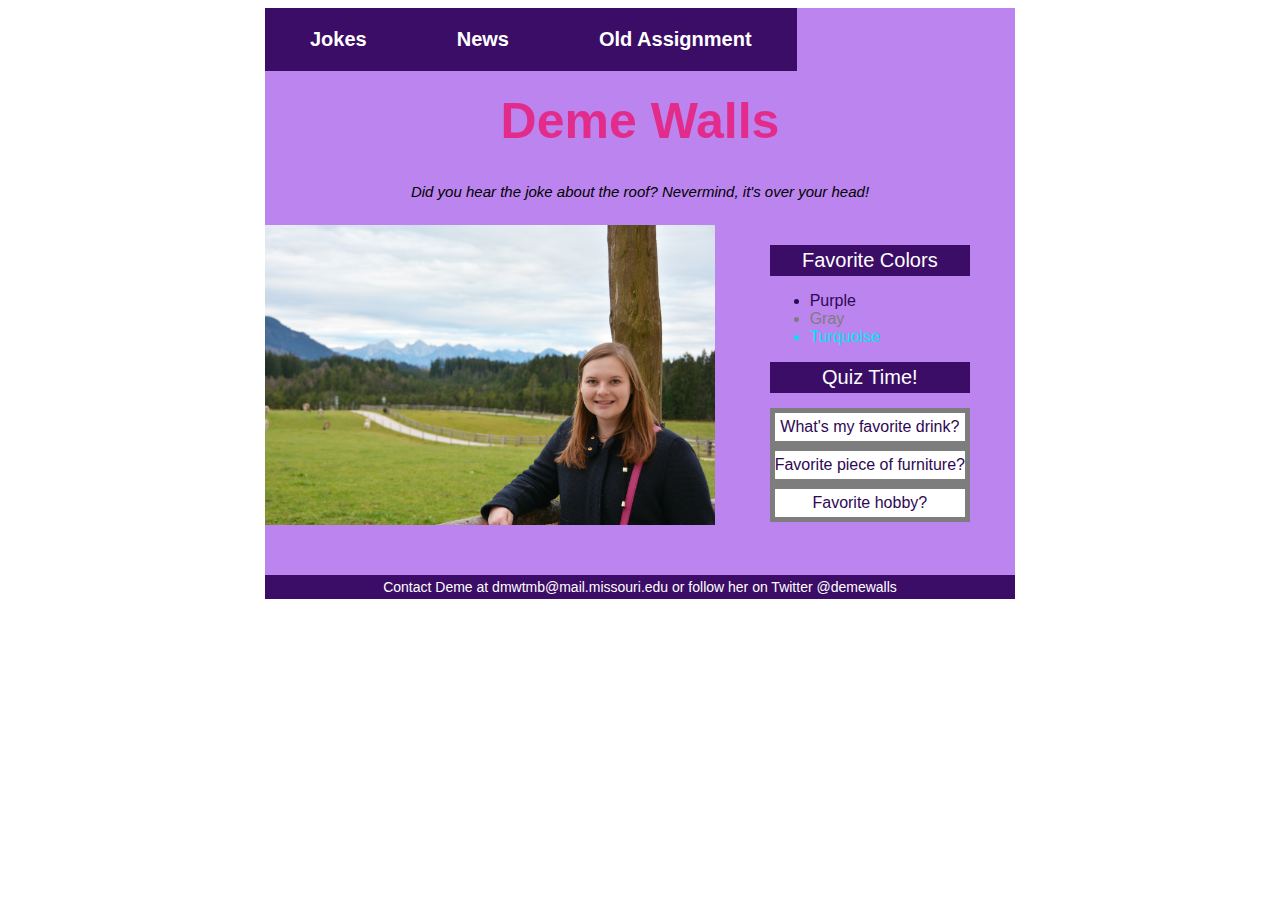
<file: Assignment3/index.html>
<!DOCTYPE html PUBLIC "-//W3C//DTD XHTML 1.0 Transitional//EN"
   "http://www.w3.org/TR/xhtml1/DTD/xhtml1-transitional.dtd">

<html xmlns="http://www.w3.org/1999/xhtml">

<head>
	<title>	Meet Deme Walls! </title>
	<meta http-equiv="content-type"
		content="text/html;charset=utf-8" />

<link rel="stylesheet" type="text/css" href="styles.css" />

</head>

<body>

<div id="container">
    <ul id="nav">
      <li> <a href="http://www.jokes4us.com/miscellaneousjokes/cleanjokes.html" target="_blank">Jokes</a></li>
      <li> <a href="https://news.google.com/" target="_blank">News</a></li>
      <li><a href="http://j4502-ss16.github.io/Deme-Walls/FirstAssignment/index.html" target="_blank">Old Assignment</a></li>
    </ul>
    <div id="main">
    <h1>Deme Walls</h1>
    <p> Did you hear the joke about the roof? Nevermind, it's over your head!</p>
  </div><!--end main-->
  <p>
    <a href="mailto:dmwtmb@mail.missouri.edu">
    <img src="images/profile.jpg" title="Picture of Deme Walls" alt="Picture of Deme Walls" class="photo" height="300" width="450"/>
    </a>
  </p>
  <div id="sidebar">
      <h2>Favorite Colors</h2>
      <ul>
        <li id="purple">Purple</li>
        <li id="gray">Gray</li>
        <li id="turquoise">Turquoise</li>
      </ul>

  <h2>Quiz Time!</h2>
   <div id="quiz">
    <a href="dietcoke.html" target="_blank">What's my favorite drink?</a>
    <a href="furniture.html" target="_blank">Favorite piece of furniture?</a>
    <a href="cooking.html" target="_blank">Favorite hobby?</a>
  </div> <!--end quiz-->


  </div><!--end sidebar-->



<div id="footer">
<p> Contact Deme at dmwtmb@mail.missouri.edu or follow her on Twitter @demewalls</p>
</div><!--end footer-->
</div><!--end container-->
</body>

</html>
</file>
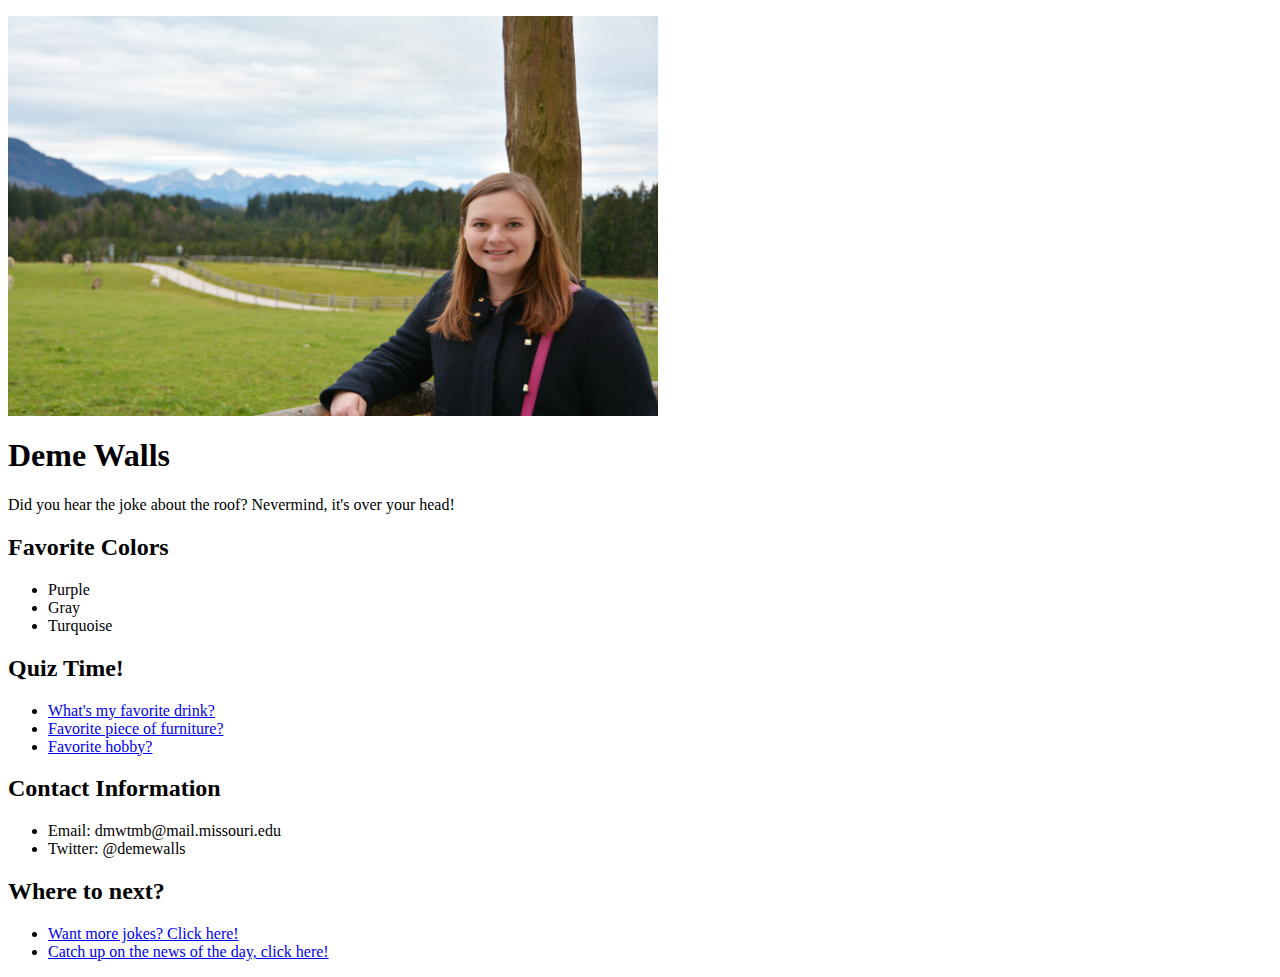
<file: FirstAssignment/index.html>
<!DOCTYPE html PUBLIC "-//W3C//DTD XHTML 1.0 Transitional//EN"
   "http://www.w3.org/TR/xhtml1/DTD/xhtml1-transitional.dtd">

<html xmlns="http://www.w3.org/1999/xhtml">

<head>
	<title>	Meet Deme Walls! </title>
	<meta http-equiv="content-type"
		content="text/html;charset=utf-8" />
</head>

<body>
  <p>
    <a href="mailto:dmwtmb@mail.missouri.edu">
    <img src="images/profile.jpg" title="Picture of Deme Walls" alt="Picture of Deme Walls" height="400" width="650"/>
    </a>
  </p>
  <h1>Deme Walls</h1>
  <p> Did you hear the joke about the roof? Nevermind, it's over your head!</p>
  <h2>Favorite Colors</h2>
  <ul>
    <li>Purple</li>
    <li>Gray</li>
    <li>Turquoise</li>
  </ul>
  <h2>Quiz Time!</h2>
  <ul>
    <li><a href="dietcoke.html" target="_blank">What's my favorite drink?</a></li>
    <li><a href="furniture.html" target="_blank">Favorite piece of furniture?</a></li>
    <li><a href="cooking.html" target="_blank">Favorite hobby?</a></li>
  </ul>
  <h2>Contact Information</h2>
  <ul>
    <li>Email: dmwtmb@mail.missouri.edu</li>
    <li>Twitter: @demewalls </li>
  </ul>
  <h2>Where to next?</h2>
  <ul>
    <li> <a href="http://www.jokes4us.com/miscellaneousjokes/cleanjokes.html" target="_blank">Want more jokes? Click here!</a></li>
    <li> <a href="https://news.google.com/" target="_blank">Catch up on the news of the day, click here!</a></li>
  </ul>
</body>

</html>
</file>
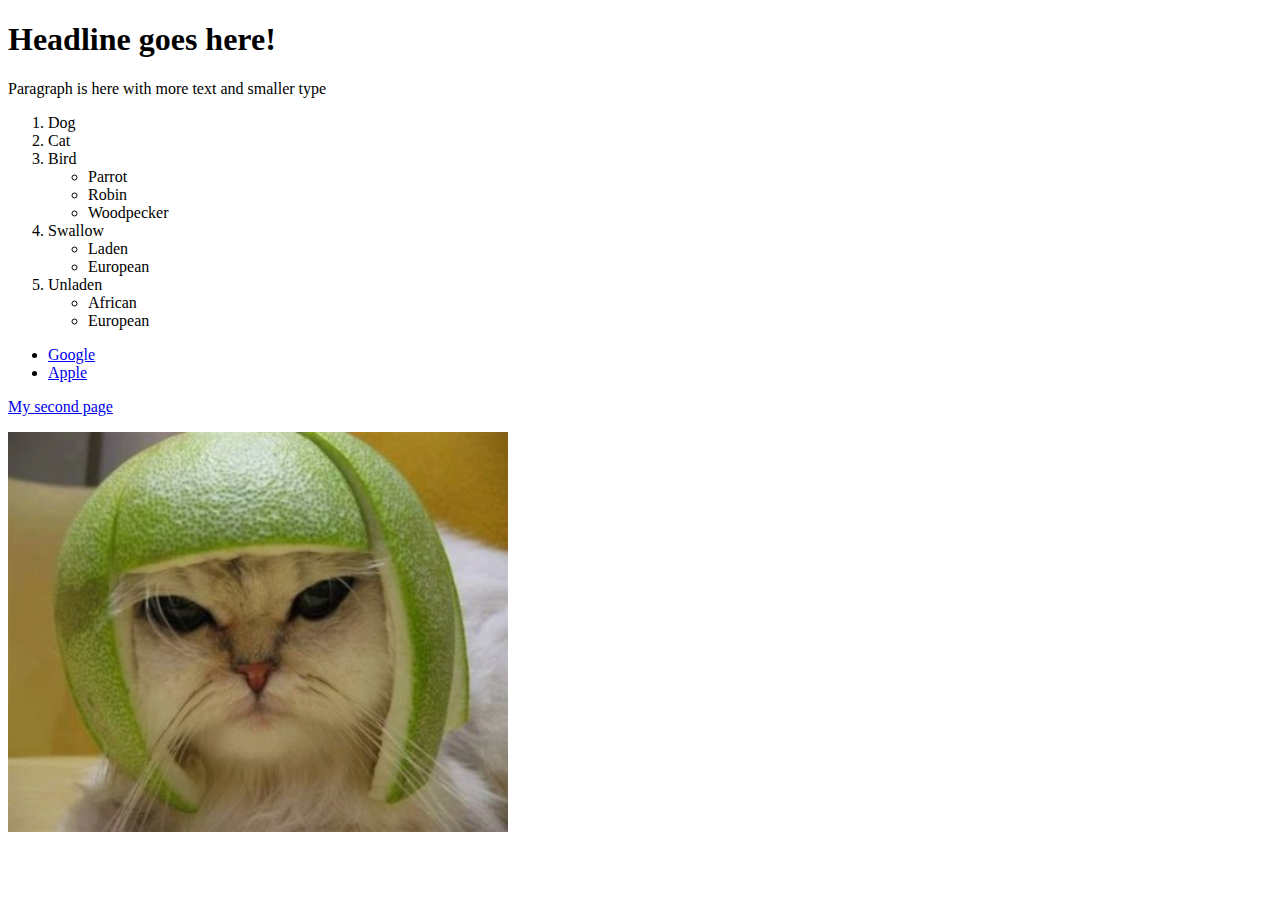
<file: webclass/index.html>
<!DOCTYPE html PUBLIC "-//W3C//DTD XHTML 1.0 Strict//EN"
        "http://www.w3.org/TR/xhtml1/DTD/xhtml1-strict.dtd">
<html xmlns="http://www.w3.org/1999/xhtml">

<head>
  <title>My first website</title>
	<meta http-equiv="content-type" content="text/html;charset=utf-8" />
</head>

<body>
  <h1>Headline goes here!</h1>
  <p>Paragraph is here with more text and smaller type</p>
  <ol>
    <li>Dog</li>
    <li>Cat</li>
    <li>Bird</li>
      <ul>
        <li>Parrot</li>
        <li>Robin</li>
        <li>Woodpecker</li>
      </ul>
    <li>Swallow</li>
      <ul>
        <li>Laden</li>
        <li>European</li>
      </ul>
      <li>Unladen</li>
      <ul>
        <li>African</li>
        <li>European</li>
      </ul>
  </ol>
  <ul>
      <li><a href="http://google.com" target="_blank"> Google </a></li>
        <li><a href="http://apple.com" target="_blank"> Apple </a></li>
  </ul>

  <p><a href="page2.html">My second page</a></p>
  <img src="cat.jpg" title="My awesome cat" alt="cat with watermelon" width="500" height="400"/>
</body>
</file>
<file: Assignment3/styles.css>
body{
  font-family: 'Arial Rounded MT Bold', 'Helvetica Rounded', Arial, sans-serif;
}

h1{
  font-size: 50px;
  color:#E22B8A;
  font-weight: bold;
  text-align: center;
}

h2{
  font-size: 20px;
  color: #fff;
  font-weight: normal;
  text-align:center;
  background-color: #3B0D66;
  padding: 4px 0 4px 0;
  margin:auto;
}

p {
  font-size: 14px;
  color: #fff;
  font-weight: normal;
  text-align: center;
}

#main {
  padding-top: 50px;
}

#main p{
  font-size: 15px;
  color: #000;
  font-style: italic;
  padding-bottom: 10px;
}

.photo{
  float:left;
  border: none;
}

#sidebar {
  float: right;
  padding-right: 45px;
  padding-top: 20px;
}

#sidebar #purple{
  color: #2E0854;
}

#sidebar #gray{
 color: #7D7D7D;
}

#sidebar #turquoise{
 color: #00E5EE;
}

#quiz{
  padding-top: 15px;
}

#quiz a:link, #quiz a:visited{
  color: #2E0854;
  text-align: center;
  background-color: #fff;
  text-decoration: none;
  list-style-type: none;
  display: block;
  padding-top: 5px;
  padding-bottom: 5px;
  border: 5px solid #7D7D7D;
}

#quiz a:hover, #quiz a:active{
  color: #fff;
  background-color: #3B0D66;
  border: 5px solid #3B0D66;
}

#nav{
  margin: 0;
  padding: 0;
  float: left;
  width: 100%;
}

#nav li{
  display: inline;
  padding: 0;
  margin: 0
}

#nav a:link, #nav a:visited{
  font-size: 20px;
  color: #fff;
  font-weight: bold;
  text-align: center;
  text-decoration: none;
  background-color: #3B0D66;
  border: 5px solid #3B0D66;
  padding: 15px 40px 15px 40px;
  float: left;
  width: auto;
}

#nav a:hover, #nav a:active{
  color: #2E0854;
  background-color: #fff;
  border: 5px solid #7D7D7D;
}

#footer{
  clear:both;
  padding-top: 50px;
}

#footer p{
  margin: 0;
  padding: 4px 0 4px 0;
  background-color: #3B0D66;
}

#container {
  width: 750px;
  margin: 0 auto;
  background-color:#BB84EE;
}
</file>
